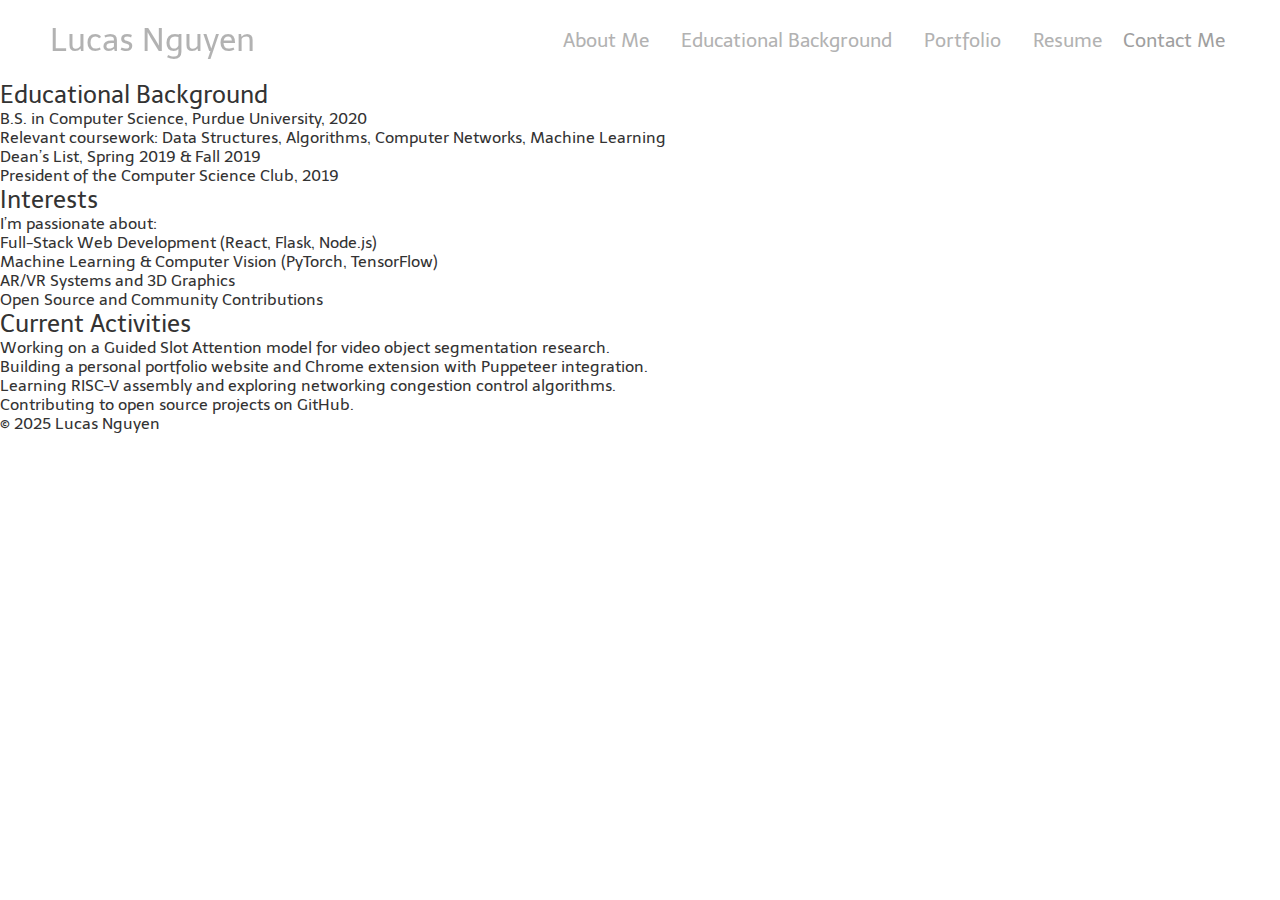
<file: background.html>
<!DOCTYPE html>
<html lang="en">
<head>
    <meta charset="UTF-8">
    <meta name="viewport" content="width=device-width, initial-scale=1.0">
    <title>Background</title>
    <link rel="stylesheet" href="styles.css">
    <link rel="preconnect" href="https://fonts.googleapis.com">
    <link rel="preconnect" href="https://fonts.gstatic.com" crossorigin>
    <link href="https://fonts.googleapis.com/css2?family=Telex&display=swap" rel="stylesheet">
</head>
<body>
    <!-- Navbar -->
    <nav class="navbar">
        <div class="navbar__container">
            <a href="/" id="navbar__logo">Lucas Nguyen</a>
            <div class="navbar__toggle" id="mobile-menu">
                <span class="bar"></span>
                <span class="bar"></span>
                <span class="bar"></span>
            </div>
            <ul class="navbar__menu">
                <li class="navbar__item">
                    <a href="/about.html" class="navbar__links">About Me</a>
                </li>
                <li class="navbar__item">
                    <a href="/background.html" class="navbar__links">Educational Background</a>
                </li>
                <li class="navbar__item">
                    <a href="/projects.html" class="navbar__links">Portfolio</a>
                </li>
                <li class="navbar__item">
                    <a href="/resume.html" class="navbar__links">Resume</a>
                </li>
                <li class="navbar__btn">
                    <a href="/contact.html" class="button">Contact Me</a>
                </li>
            </ul>
        </div>
    </nav>

    <main class="about-container">

        <!-- Educational Background Section -->
        <section id="education" class="about-section">
          <h2>Educational Background</h2>
          <p><strong>B.S. in Computer Science</strong>, Purdue University, 2020</p>
          <ul>
            <li>Relevant coursework: Data Structures, Algorithms, Computer Networks, Machine Learning</li>
            <li>Dean’s List, Spring 2019 &amp; Fall 2019</li>
            <li>President of the Computer Science Club, 2019</li>
          </ul>
        </section>
    
        <!-- Interests Section -->
        <section id="interests" class="about-section">
          <h2>Interests</h2>
          <p>I’m passionate about:</p>
          <ul>
            <li>Full-Stack Web Development (React, Flask, Node.js)</li>
            <li>Machine Learning &amp; Computer Vision (PyTorch, TensorFlow)</li>
            <li>AR/VR Systems and 3D Graphics</li>
            <li>Open Source and Community Contributions</li>
          </ul>
        </section>
    
        <!-- Current Activities Section -->
        <section id="activities" class="about-section">
          <h2>Current Activities</h2>
          <ul>
            <li>Working on a Guided Slot Attention model for video object segmentation research.</li>
            <li>Building a personal portfolio website and Chrome extension with Puppeteer integration.</li>
            <li>Learning RISC-V assembly and exploring networking congestion control algorithms.</li>
            <li>Contributing to open source projects on GitHub.</li>
          </ul>
        </section>
    
      </main>
    
      <footer class="site-footer">
        <p>&copy; 2025 Lucas Nguyen</p>
      </footer>
    
</body>
</html>
</file>
<file: styles.css>
* {
        box-sizing: border-box;
        margin: 0;
        padding: 0;
        font-family: "Telex", serif;
        font-weight: 400;
        font-style: normal;
    }

    /* 1) define the “float‐down” animation */
    @keyframes floatDown {
        from {
        transform: translateY(-20px);
        opacity: 0;
        }
        to {
        transform: translateY(0);
        opacity: 1;
        }
    }

    @keyframes floatUp {
        from {
        transform: translateY(20px);
        opacity: 0;
        }
        to {
        transform: translateY(0);
        opacity: 1;
        }
    }

    @keyframes slideInFromLeft {
        from {
          transform: translateX(-100%) skewY(-25deg) rotate(25deg);
          opacity: 0;
        }
        to {
          transform: translateX(0)    skewY(-25deg) rotate(25deg);
          opacity: 1;
        }
      }
      
      @keyframes slideInFromRight {
        from {
          transform: translateX(100%) skewY(-25deg) rotate(25deg);
          opacity: 0;
        }
        to {
          transform: translateX(0)    skewY(-25deg) rotate(25deg);
          opacity: 1;
        }
      }

    /*=== Global Styles ===*/
    body {
    margin: 0;
    font-family: Arial, sans-serif;
    /* background: linear-gradient(
    135deg,
    #212121 0%,
    #272727 25%,
    #323232 50%,
    #3a3a3a 75%,
    #464646 100%
    ); */
    /* shorthand to load one fixed, centered, cover-sized bg image */

    background-size: cover;  /* scale it so it always fills the screen */
    color: #333333;
    overflow-x: hidden;
    background-attachment: fixed;
    }
    h1 {
    text-align: center;
    padding: 10px 0;
    font-size: 2.5rem;
    }
    
    /* ensure your page content sits above it */
    .navbar,
    .main__container {
        position: relative;
        z-index: 1;
    }

    .navbar {
        background: transparent;
        height: 80px;
        display: flex;
        justify-content: center;
        align-items: center;
        font-size: 1.2rem;
        position: sticky;
        top: 0;
        z-index: 999;
        transition: background 0.8s ease, box-shadow 0.3s ease;
    }

    .navbar__container {
        display: flex;
        justify-content: space-between;
        height: 80px;
        z-index: 1;
        width: 100%;
        max-width: 1300px;
        margin: 0 auto;
        padding: 0 50px;
    }

    #navbar__logo {
        background-color: #b2b2b2;
        background-size: 100%;
        -webkit-background-clip: text;
        -moz-background-clip: text;
        -webkit-text-fill-color: transparent;
        -moz-text-fill-color: transparent;
        display: flex;
        align-items: center;
        cursor: pointer;
        text-decoration: none;
        font-size: 2rem;
    }

    .fa-gem {
        margin-right: 0.5rem;
    }

    .navbar__menu {
        display: flex;
        align-items: center;
        list-style: none;
        text-align: center;
        flex-wrap: nowrap;
    }

    .navbar__item {
        height: 80px;
    }

    .navbar__links {
        color: #b2b2b2;
        display: flex;
        align-items: center;
        justify-content: center;
        text-decoration: none;
        padding: 0 1rem;
        height: 100%;
    }

    .button {
        display: flex;
        justify-content: center;
        align-items: center;
        text-decoration: none;
        padding: 10px 5px;
        height: 100%;
        width: 100%;
        border: none;
        outline: none;
        border-radius: 4px;
        background: transparent;
        color: #9f9f9f;
    }

    .button:hover {
        background: #e3e3e3;
        transition: all 0.3s ease;
    }

    .navbar__links:hover {
        color: #4f4f4f;
        transition: all 0.3s ease;
    }
      
      /* 2) Use ::before to paint the blur+bg on scroll */
      .navbar::before {
        content: "";
        position: absolute;
        inset: 0;                    /* cover the entire nav */
        background: transparent;
        backdrop-filter: none;
        -webkit-backdrop-filter: none;
        transition: backdrop-filter 0.4s ease, background 0.4s ease;
        z-index: -1;                 /* behind the nav’s content */
      }
      .navbar.scrolled::before {
        background: rgba(194,194,194,0.25);
        backdrop-filter: blur(10px);
        -webkit-backdrop-filter: blur(10px);
      }

    @media screen and (max-width: 960px) {
        .navbar__container {
            display: flex;
            justify-content: space-between;
            height: 80px;
            z-index: 1;
            width: 100%;
            max-width: 1300px;
            padding: 0;
        }

        .navbar__menu {
            display: grid;
            grid-template-columns: auto;
            margin: 0;
            width: 100%;
            position: absolute;
            top: -1000px;
            opacity: 0;
            transition: all 0.5s ease;
            height: 50vh;
            z-index: -1;
        }

        .navbar__menu.active::before {
            content: "";
            position: absolute;
            inset: 0;                  /* cover the entire menu */
            background: rgba(232, 232, 232, 0.25);
            backdrop-filter: blur(10px);
            -webkit-backdrop-filter: blur(10px);
            z-index: -1;               /* behind the menu’s list items */
          }
          .navbar__menu.active {
            top: 100%;
            opacity: 1;
            transform: translateY(-15px);
          }

        #navbar__logo {
            padding-left: 25px;
        }

        .navbar__toggle .bar {
            width: 25px;
            height: 3px;
            margin: 5px auto;
            transition: all 0.3s ease-in-out;
            background: #b2b2b2;
        }

        .navbar__item {
            width: 100%;
        }

        .navbar__links {
            text-align: center;
            padding: 2rem;
            width: 100%;
            display: table;
            color: #b2b2b2;
            font-size: 1.6rem;
        }

        #mobile-menu {
            position: absolute;
            top: 20%;
            right: 5%;
            transform: translate(5%, 20%);
        }

        .button {
            display: flex;
            justify-content: center;
            align-items: center;
            width: 70%;
            height: 80px;
            margin: 0;
        }

        .navbar__toggle .bar {
            display: block;
            cursor: pointer;
        }

        #mobile-menu.is-active .bar:nth-child(2) {
            opacity: 0;
        }

        #mobile-menu.is-active .bar:nth-child(1) {
            transform: translateY(8px) rotate(45deg);
        }

        #mobile-menu.is-active .bar:nth-child(3) {
            transform: translateY(-8px) rotate(-45deg);
        }
    }

/* Hero Section */
.main {
    display: flex;
    background-color: transparent;
    width: 100%;
    justify-content: center;
    align-items: center;
    text-align: center;
}

.main__container {
    height: 100vh;
    z-index: 1;
    width: 100%;
    padding: 50vh 50px;
}

.icons {
    position: absolute;    /* pull the whole group out of flow */
    top: 50%;              /* vertically center the group */
    right: 20px;           /* distance from the right edge */
    transform: translateY(-50%);
    flex-direction: column;
    
    display: flex;         /* lay icons in a row (default) */
    gap: 1rem;             /* space between each icon */
    
    z-index: 50;
    opacity: 0.5;          /* whatever opacity you like */
  }
  
  /* NO more bottom/right on each <a> */
  .icons a {
    display: block;
    width: 60px;
    cursor: pointer;
    
    /* animation you already have */
    transform: rotate(-10deg) translateY(-20px);
    opacity: 0;
    animation: floatUp 0.6s ease-out forwards;
  }

/* stagger them & set horizontal positions */
.icons a:nth-child(1) { animation-delay: 0.2s; }
.icons a:nth-child(2) { animation-delay: 0.4s; }
.icons a:nth-child(3) { animation-delay: 0.6s; }
.icons a:nth-child(4) { animation-delay: 0.8s; }

.icons a img {
width: 100%;
display: block;
pointer-events: auto;            /* needed if you ever removed it before */
transition: filter 0.25s ease;   /* smooth hover effect */
}

/* 4) Now actually darken on hover */
.icons a:hover img {
opacity: 0.8;
}

/* 2) prepare the children to be invisible/offscreen at page load */
.main__content > * {
    opacity: 0;
    transform: translateY(-20px);
}

/* 3) stagger them by adding increasing delays */
.main__content > *:nth-child(1) { animation: floatDown 1s ease-out forwards; animation-delay: 0.4s; }
.main__content > *:nth-child(2) { animation: floatUp 1.5s ease-out forwards; animation-delay: 1.4s; }

.main__content {
    margin-top: -10rem;
}

.main__content h1 {
    z-index: 3;
    font-size: 5rem;
    text-align: center;
    background-color: #515050;
    background-image: #b3caff;
    background-size: 100%;
    -webkit-background-clip: text;
    -moz-background-clip: text;
    -webkit-text-fill-color: transparent;
    -moz-text-fill-color: transparent;
}

.main__content p {
    z-index: 3;
    margin-top: 1rem;
    font-size: 1rem;
    font-weight: 700;
    color: #515050;
    text-align: center;
}

/*quote section*/
.quote-section {
position: relative;
padding: 4rem 0;            /* space above/below */
overflow: hidden;           /* clip the skewed shapes */
display: flex;
justify-content: center;
align-items: center;
margin-top: 5%;
opacity: 0.65;
}

    /* both shapes share these basics */
.quote-section::before,
.quote-section::after {
content: "";
position: absolute;
width: 35%;               /* just a bit wider than the viewport */
height: 80px;              /* thickness of your bars */
background: #bdbdbd;
transform-origin: top left;
transform: skewY(-25deg) rotate(25deg);
}

/* top bar */
.quote-section::before {
  top: 15px;
  left: 30%;
  transform: skewY(-25deg) rotate(25deg) translateX(100vw);
}

/* bottom bar */
.quote-section::after {
  bottom: 15px;
  left: 40%;
  transform: skewY(-25deg) rotate(25deg) translateX(-100vw);
}

@media screen and (max-width: 480px) {
    .quote-section::before {
        top: 5px;
      }
      
      /* bottom bar */
      .quote-section::after {
        bottom: 5px;
      }
}

.quote-section.in-view::before {
animation: slideInFromRight 1.2s ease-out forwards;
}
.quote-section.in-view::after {
animation: slideInFromLeft  1.2s ease-out forwards 0.1s;
}
      
/* your quote text */
.quote-text {
position: relative;         /* above the shapes */
z-index: 1;
max-width: 500px;
text-align: center;
color: #292929;
font-size: 1.75rem;
line-height: 1.4;
}

/* smaller attribution */
.quote-text footer {
margin-top: 1rem;
font-size: 1rem;
opacity: 0.8;
}

@media screen and (max-width: 960px) {
    .quote-section::before,
    .quote-section::after {
    width: 60%;
    }

    .quote-section::before {
        left: 15%;
      }
      
      /* bottom bar */
      .quote-section::after {
        left: 35%;
      }
}

/* 2) Style the parallax wrapper */
.about-parallax {
position: relative;
min-height: 100vh;                   /* fill the viewport */
display: flex;
align-items: center;
justify-content: center;
margin-top: 15%;

/* the magic: one single background that stays fixed */
background-color: transparent;
background-attachment: fixed;
background-position: center;
background-size: cover;
background-repeat: no-repeat;
}

#animation-globe {
    position: fixed;    /* stick to the viewport */
    top: 0;
    left: 0;    
    width: 100%;
    height: 100%;
    z-index: 0;         /* behind your main content */
    pointer-events: none; /* let clicks pass through */
}

/* the Vanta container */
#animation-birds {
position: fixed;    /* stick to the viewport */
top: 0;
left: 0;
width: 100%;
height: 100%;
z-index: 0;         /* behind your main content */
pointer-events: none; /* let clicks pass through */

opacity: 0;
transform: translateY(-100vh);

/* animate in after a 2s pause */
animation: birdsFlyIn 6s ease-out 2.5s forwards;
}

@keyframes birdsFlyIn {
    to {
      opacity: 1;
      transform: translateY(0);
    }
  }

/* 3) Your content card so text stays readable */
.about-text {
display: grid;
grid-template-columns: 2fr 1fr;
grid-auto-rows: auto;
column-gap: 2rem;
align-items: start;
background: rgba(194, 194, 194, 0.25);   /* light mist over whatever’s behind */
backdrop-filter: blur(10px);          /* optional “frosted glass” effect */
box-shadow: 0 4px 20px rgba(0,0,0,0.2);
padding: 3rem;
border-radius: 12px;
text-align: center;
width: 70%;
height: auto;
}

@media screen and (max-width: 480px) {
    .about-text {
        width: 95%;
    }
}

.about-text h2 {
    grid-column: 1;
    margin: 0 0 1.5rem;
    font-size: 2.5rem;
    text-align: center;
    position: relative;
    color: #3d3d3d;
  }
  .about-text h2::after {
    content: "";
    display: block;               /* makes width/margin work */
    margin: 0 auto 0;        /* top-space, auto left/right, no bottom */
    width: 140px;                 /* your line length */
    height: 4px;
    background: #92c3ff;
    border-radius: 2px;
  }

.about-text p {
    text-align: left;
    grid-column: 1;
    max-width: 500px;
    justify-self: center;
    color: #363636;
}

.personal-photo {
    grid-column: 2;
    grid-row: 1 / span 2;
    justify-self: center;  /* center it horizontally in its column */
    align-self: center;    /* center it vertically across those two rows */
    
    width: 100%;           /* fill its grid cell */
    max-width: 250px;      /* cap the size */
    height: auto;
    box-shadow: 0 8px 20px rgba(0, 0, 0, 0.3);
  }

@media screen and (max-width: 960px) {
    .personal-photo {
        display: none;
    }

    .about-text {
        grid-template-columns: 1fr;
    }
}

/* Optional smooth scroll behavior (modern browsers) */
html {
scroll-behavior: smooth;
}

/* resume */
.resume__container {
    display: grid;
    position: relative;
    grid-template-rows:
    auto        /* header */
    1fr         /* PDF viewer stretches */
    auto        /* download + footer */;
    align-items: center;
    justify-items: center;
    margin: 0 auto;
    height: 100%;
    background-color: transparent;
    z-index: 1;
    width: 100%;
    padding: 50px;
}

.resume__download {
    footer {
        width: 100%;
        background-color: transparent;
    }
}

/* PDF embed styling */
.pdf-container {
width: 55%;
height: 100vh;
box-shadow: 2px 8px 40px 20px rgba(0, 0, 0, 0.4);
}

@media screen and (max-width: 960px) {
    .resume__container {
        padding: 10px;
    }
    .pdf-container {
        width: 100%;
    }
}

.resume-img {
    height: 100%;
    width: 100%;
}
/* Download button styling */
.download-button {
display: inline-block;
margin: 1.5rem 0;
padding: 0.75rem 1.25rem;
background: #00539C;
color: #fff;
text-decoration: none;
border-radius: 4px;
font-size: 1rem;
}
.download-button:hover {
background: #003f7d;
}

.resume__container h1 {
    font-size: 3rem;
    color: #4c4c4c;
    background-size: 100%;
    margin-bottom: 30px;
}

.resume__container p {
    margin-top: 1rem;
    font-size: 2rem;
    font-weight: 700;
}

/*=== Projects Grid ===*/
.portfolio-title {
    position: relative;
    color: #333333;
    z-index: 1;
}

.projects-container {
    position: relative;
    display: grid;
    grid-template-columns: 1fr 1fr;
    align-items: center;
    justify-self: center;
    justify-items: center;
    justify-content: center;
    margin: 0 auto;
    height: 100%;
    background-color: transparent;
    z-index: 1;
    width: 100%;
    padding: 50px;
    gap: 2rem;
}

@media screen and (max-width: 960px) {
    .projects-container {
        grid-template-columns: 1fr;
    }
}

/*=== Card Styles ===*/
/* 1) Start each card out invisible & up a bit */
.project-card {
    opacity: 0;
    transform: translateY(-20px);
    /* 2) apply the floatDown animation */
    animation: floatDown 0.6s ease-out forwards;
}

/* 3) Stagger them by child index */
.project-container .project-card:nth-child(1) { animation-delay: 0.2s; }
.project-container .project-card:nth-child(2) { animation-delay: 0.4s; }

.project-card {
    background: #f3f9ff;
    width: 80%;
    border-radius: 8px;
    overflow: hidden;
    box-shadow: 0 2px 8px rgba(0,0,0,0.1);
    transition: transform 0.3s, box-shadow 0.3s;
    display: flex;
    flex-direction: column;
    box-shadow: 5px 5px 10px 5px rgba(0, 0, 0, 0.4);
    opacity: 0.25;
    transform: none;
}

@media screen and (max-width: 480px) {
    .project-card{
        width: 95%;
    }
}

.project-card:hover {
    transform: translateY(-5px) scale(1.03);
    box-shadow: 0 4px 16px rgba(0,0,0,0.2);
}

/*=== Image ===*/
.project-image {
    width: 100%;
    height: 200px;
    object-fit: cover;
    overflow-y: hidden;
}

/*=== Content ===*/
.project-content {
    padding: 20px;
    flex: 1;
    display: flex;
    flex-direction: column;
}
.project-content h2 {
    color: #333333;
    margin: 0 0 10px;
    font-size: 1.5rem;
}
.project-content p {
    color: #333333;
    flex: 1;
    font-size: 1rem;
    margin: 0 0 20px;
}
.project-content a {
    text-decoration: none;
    color: #fff;
    background: #7fc1fb;
    padding: 10px 15px;
    border-radius: 4px;
    text-align: center;
    transition: background 0.3s;
}
.project-content a:hover {
    background: #225a91;
}

/*=== Contacts ===*/
/* 2) Prepare each top-level section to be invisible & up a bit */
.contact-container > * {
    opacity: 0;
    transform: translateY(-20px);
    animation: floatDown 0.6s ease-out forwards;
}

/* 3) Stagger them */
.contact-container > *:nth-child(1) { animation-delay: 0.2s; } /* <h1> */
.contact-container > *:nth-child(2) { animation-delay: 0.4s; } /* .contact-links */
.contact-container > *:nth-child(3) { animation-delay: 0.6s; } /* .contact-form */

.contact-container {
    display: grid;
    grid-template-columns: 1fr;
    align-items: center;
    justify-self: center;
    justify-items: center;
    justify-content: center;
    margin: 0 auto;
    height: 100vh;
    background-color: transparent;
    z-index: 1;
    width: 100%;
    padding: 50px;
}

.contact-container h1 {
    margin-bottom: 0.5rem;
}

/* turn the whole section into one horizontal row */
.contact-links {
    display: flex;
    align-items: center;     /* vertically center heading + links */
    gap: 1rem;               /* space between heading and link list */
    margin: 0;               /* reset any top/bottom margins */
}

/* remove extra spacing on the heading */
.contact-links h2 {
    margin: 0;               /* no under/over-shoot */
    white-space: nowrap;     /* keep “Find me on” together */
    font-size: 1.25rem;
}

/* make the <ul> inline and space out its items */
.contact-links ul {
    display: flex;
    list-style: none;        /* remove bullets */
    margin: 0;               /* reset default list margins */
    padding: 0;              /* reset default list padding */
    gap: 1rem;               /* space between each link */
}

/* style links */
.contact-links a {
    text-decoration: none;
    color: #00539C;
    font-weight: bold;
    font-size: 1.25rem;
}
.contact-links a:hover {
    text-decoration: underline;
}

.contact-form {
    background: rgba(221, 221, 221, 0.75);
    box-shadow: 0 8px 24px rgba(0, 0, 0, 0.15);
    padding: 20px;
    border-radius: 10px;

    /* make it wider up to a cap */
    width: 100%;         /* fill its grid cell */
    max-width: 700px;    /* cap its width */
    box-sizing: border-box;
}

.contact-form h2 {
    margin-bottom: 1rem;
}

.contact-form input,
.contact-form textarea {
width: 100%;
padding: 12px;
font-size: 1rem;
margin-bottom: 15px;
box-sizing: border-box;
}

.inquiry-btn {
    display: flex;
    justify-content: center;
    align-items: center;
    text-decoration: none;
    padding: 10px 20px;
    height: 100%;
    width: 100%;
    border: none;
    outline: none;
    border-radius: 4px;
    background: #504f4f;
    color: #fff;
    font-size: 1rem;
}
.inquiry-btn:hover {
background: #848484;
cursor: pointer;
}

/* animate each list item in “Find me on” */
.contact-links ul li {
    opacity: 0;
    transform: translateY(-20px);
    animation: floatDown 0.6s ease-out forwards;
}
.contact-links ul li:nth-child(1) { animation-delay: 0.8s; }
.contact-links ul li:nth-child(2) { animation-delay: 1.0s; }
.contact-links ul li:nth-child(3) { animation-delay: 1.2s; }

/* animate each form group and button */
.contact-form .form-group,
.contact-form .inquiry-btn {
    opacity: 0;
    transform: translateY(-20px);
    animation: floatDown 0.6s ease-out forwards;
}
.contact-form .form-group:nth-child(1) { animation-delay: 0.8s; }
.contact-form .form-group:nth-child(2) { animation-delay: 1.0s; }
.contact-form .form-group:nth-child(3) { animation-delay: 1.2s; }
.contact-form .form-group:nth-child(4) { animation-delay: 1.4s; }
.contact-form .inquiry-btn            { animation-delay: 1.6s; }

/*=== About ===*/
/* Tabs row */
.tabs {
    display: flex;
    margin: 0;
    background-color: transparent;
    width: 100%;
}

.tab-btn {
position: relative;
flex: 1;
color: #fff;
text-align: center;
background: none;
border: none;
padding: 0.75rem 0;
font-size: 1rem;
cursor: pointer;
transition: background 0.2s;
overflow: hidden;
}

/* make sure span only takes as much width as its text */
.tab-btn .tab-label {
    position: relative;
    display: inline-block;
    /* (optional) to prevent the span from wrapping, if you have long labels */
    white-space: nowrap;  
    background: none;
    color: #333333;
}

/* underline bar on the text span */
.tab-btn .tab-label::after {
content: "";
position: absolute;
left: 0;
bottom: -2px;                /* just beneath the text */
width: 0%;                   /* start hidden */
height: 2px;                 /* thickness */
background-color: #b6e7ff;   /* accent color */
transition: width 0.3s ease; /* animate the growth */
}

/* grow the underline when hovering the button OR when active */
.tab-btn:hover .tab-label::after,
.tab-btn.active .tab-label::after {
width: 100%;                 /* full width of the text span */
}

/* Content panes */
.tab-content {
display: none;
padding: 1rem 0;
background: transparent;
justify-content: center;
justify-items: center;
color: #333333;
}

.tab-content.active {
display: block;
}

/* ▶️ 1. Reset the UL so bullets & indents go away */
.tab-content#skills .about-list {
    list-style: none;
    margin: 0;
    padding: 0;
    
    /* ▶️ flex‐wrap so items flow onto multiple lines */
    display: flex;
    flex-wrap: wrap;
    gap: 0.5rem;           /* space between tags */
    justify-content: center;
  }
  
  /* ▶️ 2. Style each LI as a pill */
  .tab-content#skills .about-list li {
    background: #f1f1f1;    /* light grey background */
    border: 1px solid #ddd; /* subtle border */
    border-radius: 999px;   /* pill shape */
    padding: 0.25rem 0.75rem;
    font-size: 0.9rem;
    color: #333;
    white-space: nowrap;    /* keep words together */
  }
  
  /* ▶️ 3. (optional) Add a hover or focus effect */
  .tab-content#skills .about-list li:hover {
    background: #e0e0e0;
    cursor: default;
  }

.about-card {
background: #f3f9ff;
width: 80%;
border-radius: 8px;
overflow: hidden;
box-shadow: 0 2px 8px rgba(0,0,0,0.1);
transition: transform 0.3s, box-shadow 0.3s;
display: flex;
flex-direction: column;
box-shadow: 5px 5px 10px 5px rgba(0, 0, 0, 0.4);
margin-bottom: 20px;
margin-top: 10px;
padding: 20px;
opacity: 0.75;
justify-self: center;
align-self: center;
margin-left: auto;
margin-right: auto;
}

@media screen and (max-width: 480px) {
    .about-card{
        width: 95%;
    }
}

.about-card:hover {
transform: translateY(-5px) scale(1.03);
box-shadow: 0 4px 16px rgba(0,0,0,0.2);
}

.about-card h2 {
    margin-bottom: 10px;
}

.about-card p {
    margin-bottom: 10px;
}

.edu-item {
  display: grid;
  grid-template-columns: 1fr auto;
  column-gap: 1rem;        /* space between date and GPA */
  margin-bottom: 0.5rem;
}

.edu-gpa {
  font-weight: bold;
  text-align: right;       /* aligns the GPA text if it wraps */
}

.about-list {
list-style: none;     /* remove default bullets */
padding-left: 0;      /* remove default indent */
}

.about-list li {
position: relative;   /* for the pseudo-element positioning */
padding-left: 1em;    /* make room for the dash */
margin-bottom: 0.5em; /* optional spacing */
}

/* Mobile responsive */

@media screen and (max-width: 768px) {
    .main__container {
        display: grid;
        grid-template-columns: auto;
        align-items: center;
        justify-self: center;
        width: 100%;
        margin: 0 auto;
        height: 90vh;
    }

    .main__content {
        text-align: center;
        margin-bottom: 4rem;
    }

    .main__content h1 {
        font-size: 2.5rem;
    }

    .main__content p {
        margin-top: 2.5rem;
        font-size: 1.5rem;
    }
}

@media screen and (max-width: 480px) {
    .main__content h1 {
        font-size: 2rem;
    }

    .main__content h2 {
        font-size: 2rem;
    }

    .main__content p {
        font-size: 1.5rem;
        margin-top: 2.5rem;
    }

    .main__btn {
        padding: 12px 36px;
        margin: 2.5rem 0;
    }
}

@media screen and (max-width: 480px) {
    .resume__container {
        display: grid;
        grid-template-columns: auto;
        align-items: center;
        justify-self: center;
        width: 100%;
        margin: 0 auto;
        height: 90vh;
    }
    /* PDF embed styling */
    .pdf-container {
    width: 100%;
    height: 80vh;
    border: 1px solid #ccc;
    }
    /* Download button styling */
    .download-button {
    display: inline-block;
    margin: 1.5rem 0;
    padding: 0.75rem 1.25rem;
    background: #00539C;
    color: #fff;
    text-decoration: none;
    border-radius: 4px;
    font-size: 1rem;
    }
    .download-button:hover {
    background: #003f7d;
    }

    .resume__container h1 {
        font-size: 2rem;
        margin-top: 3rem;
    }

    .resume__container h2 {
        font-size: 2rem;
    }

    .resume__container p {
        margin-top: 2rem;
        font-size: 1.5rem;
    }
}
</file>
